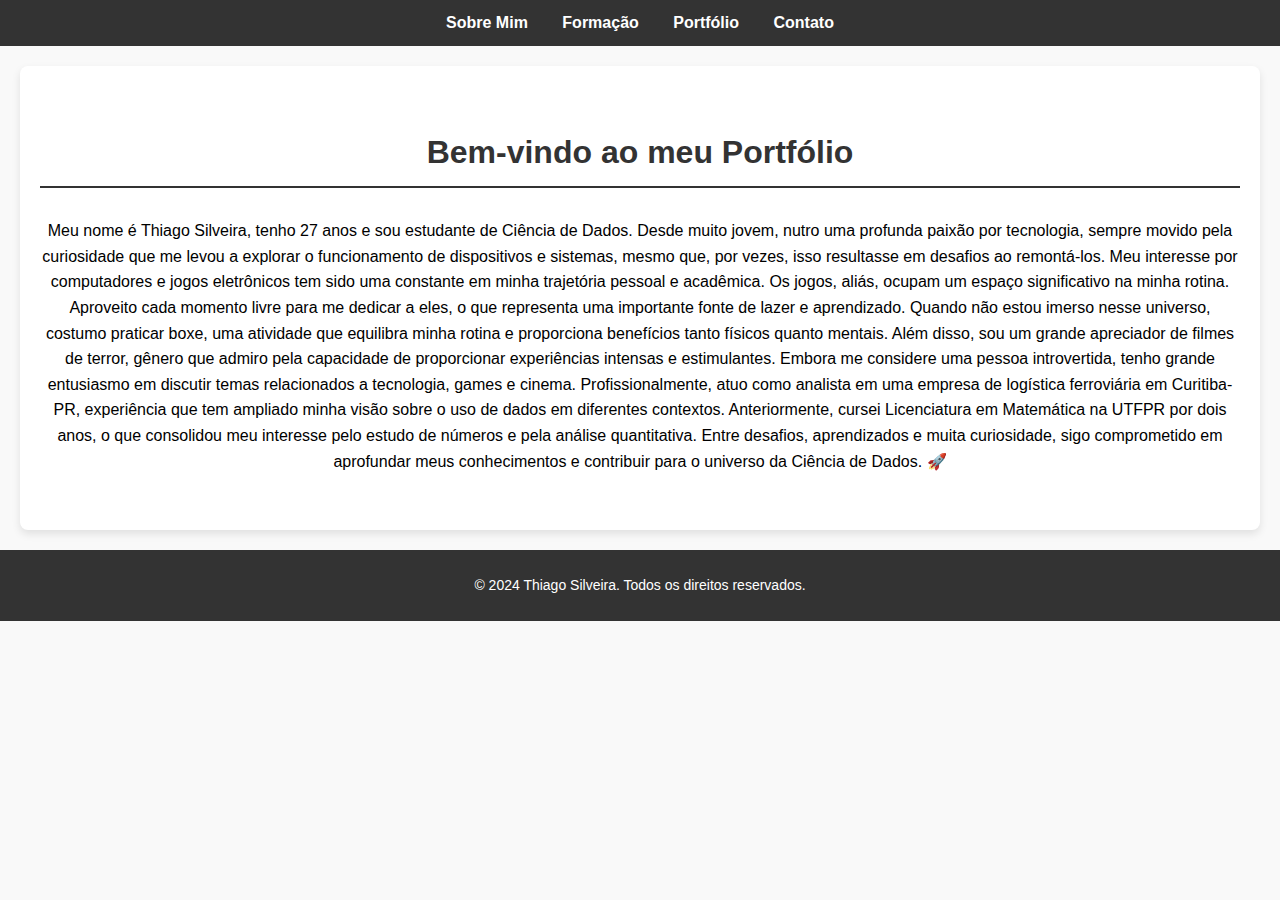
<file: index.html>
<!DOCTYPE html>
<html lang="pt-BR">
<head>
    <meta charset="UTF-8">
    <meta name="viewport" content="width=device-width, initial-scale=1.0">
    <title>Portfólio Pessoal</title>
    <link rel="stylesheet" href="style.css">

</head>
<body>
    <!-- Cabeçalho com menu de navegação -->
    <header>
        <nav>
            <ul>
                <li><a href="index.html">Sobre Mim</a></li>
                <li><a href="formacao.html">Formação</a></li>
                <li><a href="portfolio.html">Portfólio</a></li>
                <li><a href="contato.html">Contato</a></li>
            </ul>
        </nav>
    </header>

    <main>
        <!-- Contenido principal -->
        <h1>Bem-vindo ao meu Portfólio</h1>
        <!-- Sobre Mim -->
        <p>Meu nome é Thiago Silveira, tenho 27 anos e sou estudante de Ciência de Dados. Desde muito jovem, nutro uma profunda paixão por tecnologia, sempre movido pela curiosidade que me levou a explorar o funcionamento de dispositivos e sistemas, mesmo que, por vezes, isso resultasse em desafios ao remontá-los. Meu interesse por computadores e jogos eletrônicos tem sido uma constante em minha trajetória pessoal e acadêmica.

            Os jogos, aliás, ocupam um espaço significativo na minha rotina. Aproveito cada momento livre para me dedicar a eles, o que representa uma importante fonte de lazer e aprendizado. Quando não estou imerso nesse universo, costumo praticar boxe, uma atividade que equilibra minha rotina e proporciona benefícios tanto físicos quanto mentais. Além disso, sou um grande apreciador de filmes de terror, gênero que admiro pela capacidade de proporcionar experiências intensas e estimulantes.
            
            Embora me considere uma pessoa introvertida, tenho grande entusiasmo em discutir temas relacionados a tecnologia, games e cinema. Profissionalmente, atuo como analista em uma empresa de logística ferroviária em Curitiba-PR, experiência que tem ampliado minha visão sobre o uso de dados em diferentes contextos. Anteriormente, cursei Licenciatura em Matemática na UTFPR por dois anos, o que consolidou meu interesse pelo estudo de números e pela análise quantitativa.
            
            Entre desafios, aprendizados e muita curiosidade, sigo comprometido em aprofundar meus conhecimentos e contribuir para o universo da Ciência de Dados. 🚀</p>
    </main>

    <footer>
        <p>© 2024 Thiago Silveira. Todos os direitos reservados.</p>
    </footer>
</body>
</html>
</file>
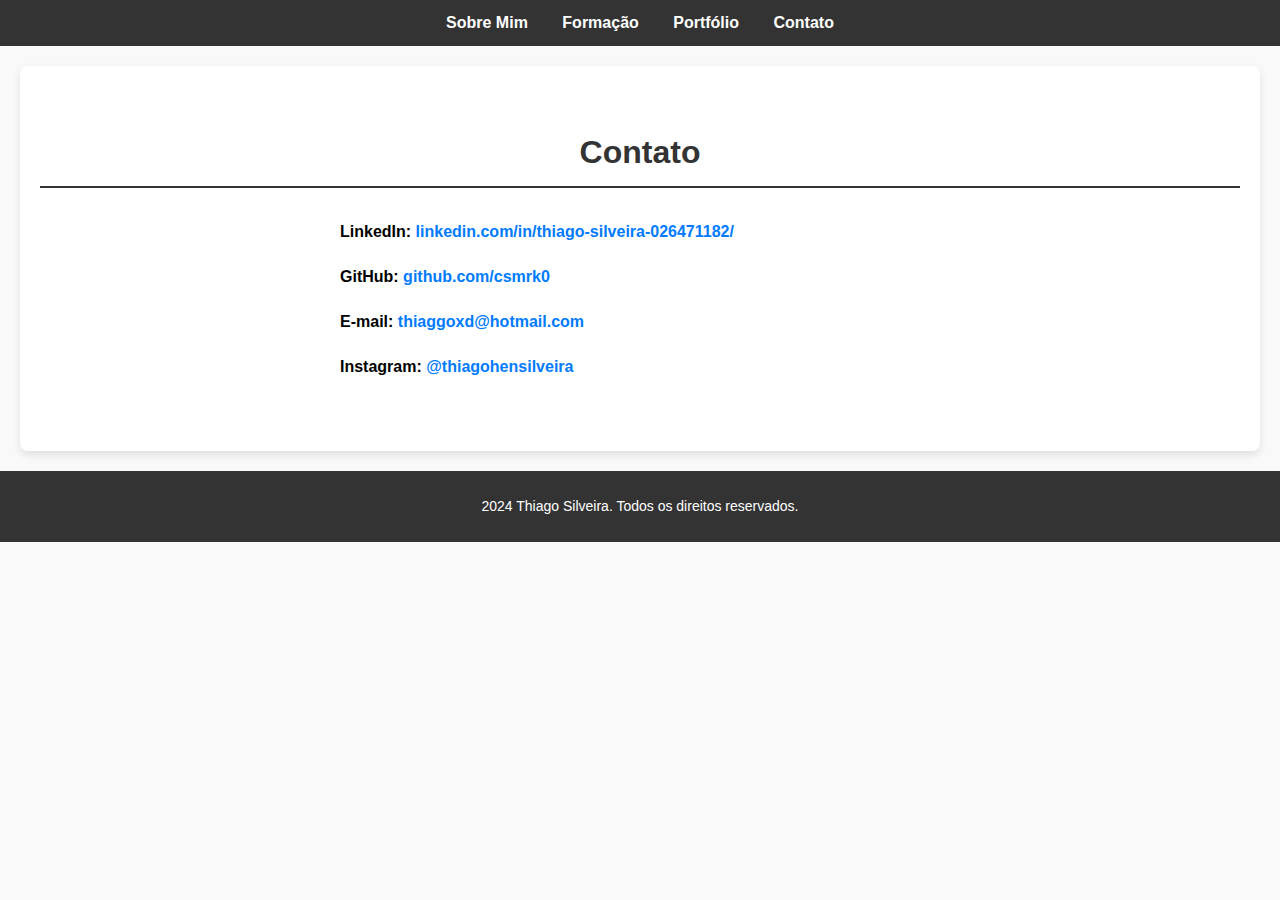
<file: contato.html>
<!DOCTYPE html>
<html lang="pt-BR">
<head>
    <!-- Configurações básicas do documento -->
    <meta charset="UTF-8">
    <meta name="viewport" content="width=device-width, initial-scale=1.0">
    <title>Contato</title>
    <!-- Link para o arquivo de estilos CSS -->
    <link rel="stylesheet" href="style.css">
</head>
<body>
    <!-- Cabeçalho com menu de navegação -->
    <header>
        <nav>
            <ul>
                <!-- Links para as diferentes páginas do site -->
                <li><a href="index.html">Sobre Mim</a></li>
                <li><a href="formacao.html">Formação</a></li>
                <li><a href="portfolio.html">Portfólio</a></li>
                <li><a href="contato.html">Contato</a></li>
            </ul>
        </nav>
    </header>

    <!-- Seção principal do conteúdo -->
    <main>
        <!-- Título da seção -->
        <h1>Contato</h1>
        <!-- Seção com informações de contato -->
        <section class="contatos">
            <!-- Informações de contato -->
            <p><strong>LinkedIn:</strong> <a href="https://www.linkedin.com/in/thiago-silveira-026471182/" target="_blank">linkedin.com/in/thiago-silveira-026471182/</a></p>
            <p><strong>GitHub:</strong> <a href="https://github.com/csmrk0" target="_blank">github.com/csmrk0</a></p>
            <p><strong>E-mail:</strong> <a href="mailto:thiaggoxd@hotmail.com">thiaggoxd@hotmail.com</a></p>
            <p><strong>Instagram:</strong> <a href="https://www.instagram.com/thiagohensilveira/" target="_blank">@thiagohensilveira</a></p>
        </section>
    </main>

    <!-- Rodapé do site -->
    <footer>
        <!-- Informações de direitos autorais -->
        <p> 2024 Thiago Silveira. Todos os direitos reservados.</p>
    </footer>
</body>
</html>
</file>
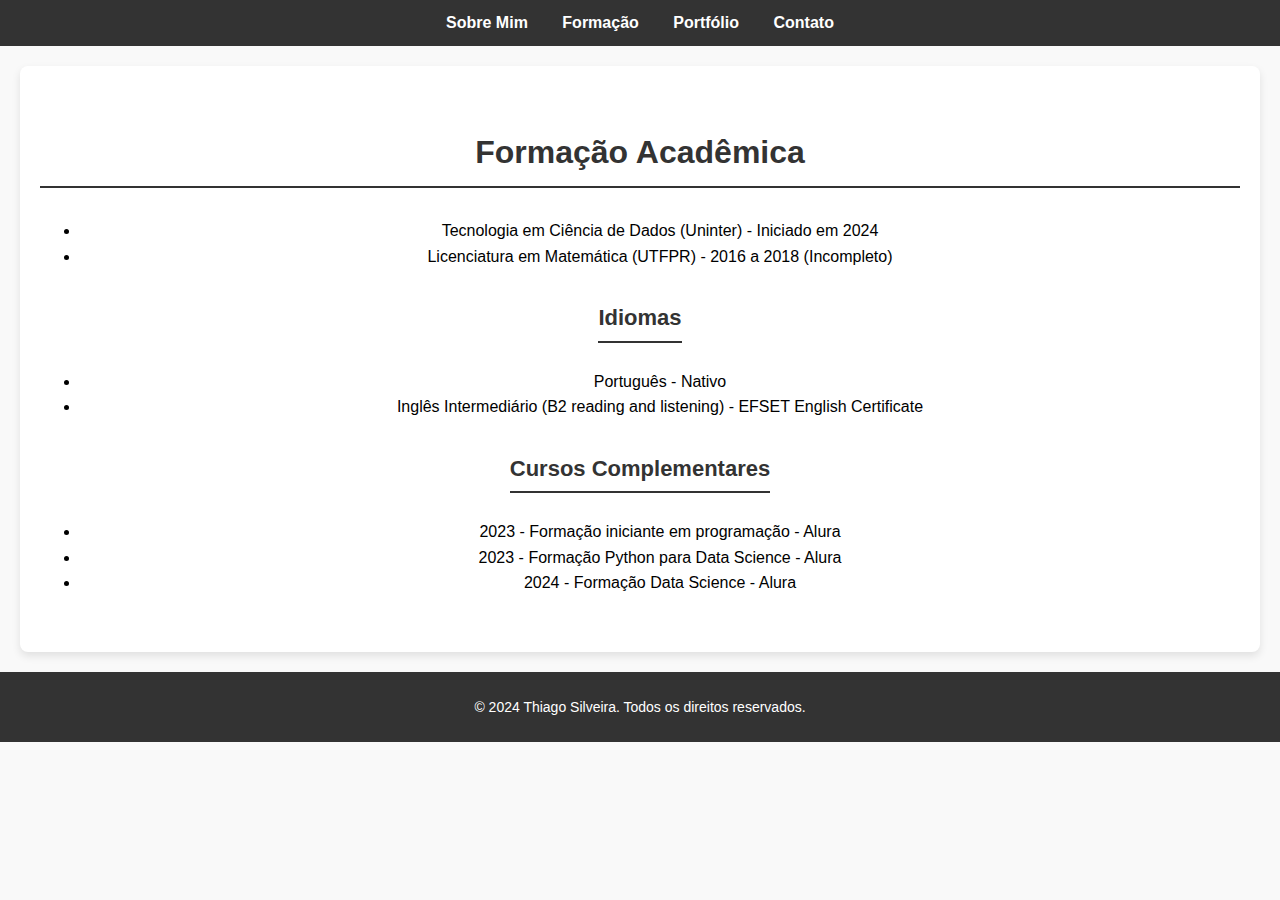
<file: formacao.html>
<!DOCTYPE html>
<html lang="pt-BR">
<head>
    <meta charset="UTF-8">
    <meta name="viewport" content="width=device-width, initial-scale=1.0">
    <title>Formação</title>
    <link rel="stylesheet" href="style.css">
</head>
<body>
    <header>
        <nav>
            <ul>
                <li><a href="index.html">Sobre Mim</a></li>
                <li><a href="formacao.html">Formação</a></li>
                <li><a href="portfolio.html">Portfólio</a></li>
                <li><a href="contato.html">Contato</a></li>
            </ul>
        </nav>
    </header>

    <main>
        <h1>Formação Acadêmica</h1>
        <ul class="curriculo-lista">
            <li>Tecnologia em Ciência de Dados (Uninter) - Iniciado em 2024</li>
            <li>Licenciatura em Matemática (UTFPR) - 2016 a 2018 (Incompleto)</li>
        </ul>

        <h2>Idiomas</h2>
        <ul class="curriculo-lista">
            <li>Português - Nativo</li>
            <li>Inglês Intermediário (B2 reading and listening) - EFSET English Certificate</li>
        </ul>
        <h2>
            Cursos Complementares
        </h2>
        <ul class="curriculo-lista">
            <li>2023 - Formação iniciante em programação - Alura</li>
            <li>2023 - Formação Python para Data Science - Alura</li>
            <li>2024 - Formação Data Science - Alura</li>
        </ul>
    </main>

    <footer>
        <p>© 2024 Thiago Silveira. Todos os direitos reservados.</p>
    </footer>
</body>
</html>
</file>
<file: style.css>
/* Estilos de Redefinição e Base */
body {
    font-family: Arial, sans-serif; /* Fonte padrão e legível */
    margin: 0;
    padding: 0;
    background-color: #f9f9f9; /* Fundo claro para melhor legibilidade */
    line-height: 1.6; /* Espaçamento de linha para melhorar a leitura */
}

/* Estilização do Cabeçalho de Navegação */
header {
    background: #333; /* Fundo escuro para o cabeçalho */
    color: #fff;
    padding: 10px 0;
}

nav ul {
    list-style: none;
    padding: 0;
    margin: 0;
    text-align: center;
}

nav ul li {
    display: inline;
    margin: 0 15px;
}

nav ul li a {
    color: #fff;
    text-decoration: none;
    font-weight: bold;
}

nav ul li a:hover {
    text-decoration: underline; /* Feedback visual no hover */
}

/* Contêiner de Conteúdo Principal */
main {
    max-width: 1200px; /* Limita a largura do conteúdo para melhor legibilidade */
    margin: 20px auto;
    padding: 40px 20px;
    background-color: #fff;
    border-radius: 8px; /* Cantos suaves */
    box-shadow: 0 4px 8px rgba(0, 0, 0, 0.1); /* Efeito sutil de profundidade */
    text-align: center;
}

/* Estilos de Títulos */
h1 {
    font-size: 32px;
    color: #333;
    border-bottom: 2px solid #333;
    padding-bottom: 8px;
    margin-bottom: 30px;
}

h2 {
    margin: 15px 0 10px;
    font-size: 22px;
    color: #333;
    border-bottom: 2px solid #333;
    display: inline-block;
    padding-bottom: 5px;
}

/* Grade de Projetos do Portfólio */
.projetos {
    display: flex;
    justify-content: space-around;
    gap: 20px;
    margin-top: 30px;
    flex-wrap: wrap; /* Layout responsivo */
}

.projeto {
    background-color: #fff;
    padding: 20px;
    border-radius: 8px;
    box-shadow: 0 4px 8px rgba(0, 0, 0, 0.1);
    width: 45%; /* Dois projetos por linha */
    text-align: center;
    position: relative;
}

.projeto-img {
    width: 100%;
    max-width: 500px;
    height: auto;
    border-radius: 8px;
    margin-bottom: 15px;
}

.projeto h2 {
    font-size: 20px;
    margin-bottom: 10px;
}

/* Estilização do Link do GitHub - Atualizado para a Página de Portfólio */
.repo-link {
    display: block; /* Bloco de largura total */
    margin-top: 15px;
    text-align: center; /* Centraliza o link */
}

.repo-link a {
    display: inline-block;
    background-color: #007BFF; /* Fundo sólido */
    color: white;
    padding: 10px 20px;
    text-decoration: none;
    border-radius: 5px; /* Cantos arredondados */
    transition: background-color 0.3s ease; /* Transição suave de cor */
}

.repo-link a:hover {
    background-color: #0056b3; /* Azul mais escuro no hover */
}

/* Estilização do Rodapé */
footer {
    background: #333;
    color: #fff;
    text-align: center;
    padding: 10px 0;
    position: relative;
    width: 100%;
    margin-top: 20px;
    font-size: 14px;
}

/* Seção de Contatos */
.contatos {
    margin: 30px auto;
    max-width: 600px;
    text-align: left;
    line-height: 1.8;
    font-size: 16px;
}

.contatos a {
    color: #007BFF;
    text-decoration: none;
    font-weight: bold;
}

.contatos a:hover {
    text-decoration: underline;
}

/* Pontos de Quebra para Design Responsivo */
@media (max-width: 768px) {
    .projeto {
        width: 100%; /* Largura total em telas menores */
    }

    .projeto-img {
        max-width: 100%;
    }

    main {
        padding: 20px;
    }

    h1 {
        font-size: 28px;
    }
}

@media (max-width: 480px) {
    h1 {
        font-size: 24px;
    }

    main {
        padding: 15px;
    }
}
</file>
